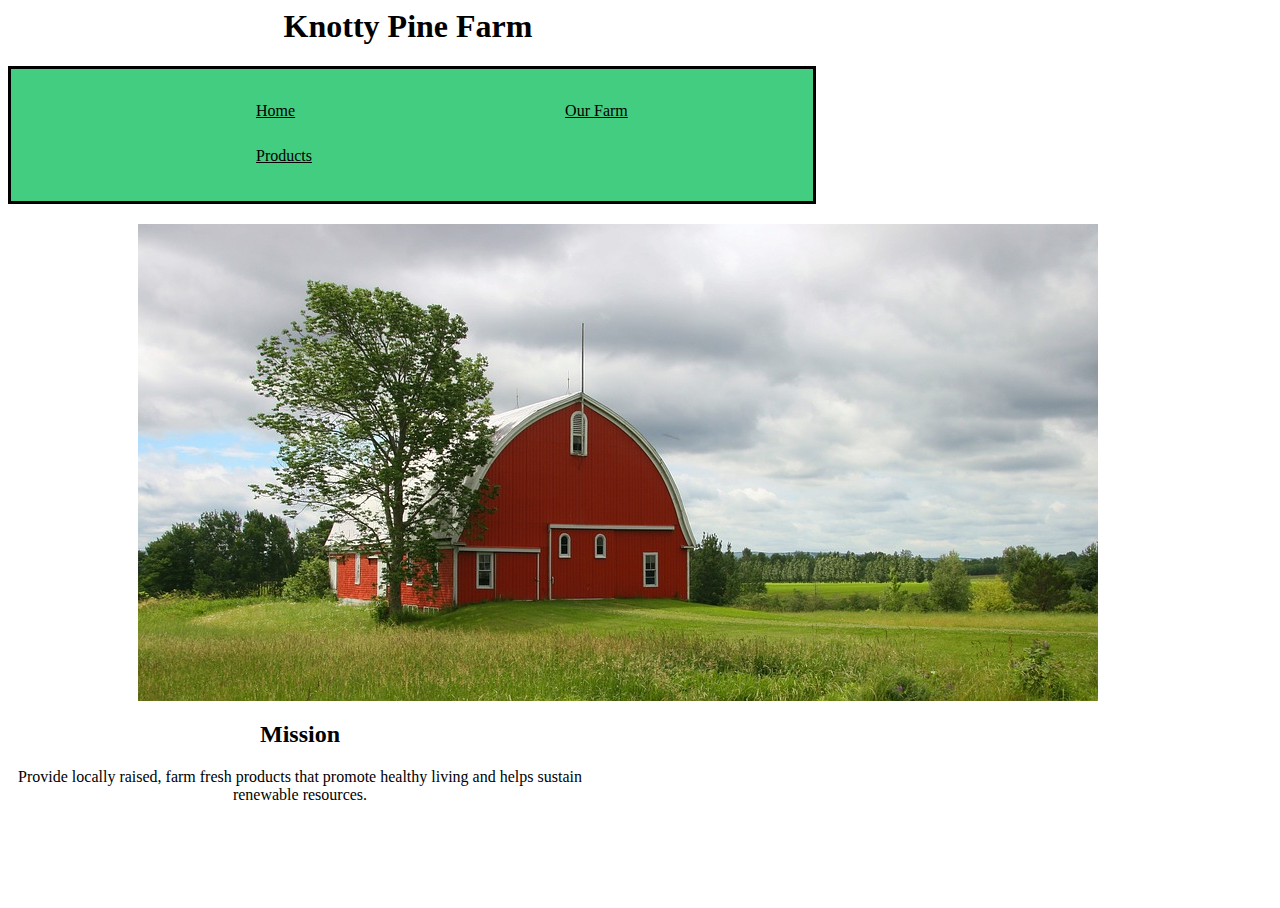
<file: index.html>
<html>
  <head>
    <!-- I will write a comment now  -->
    <title>
      Knotty Pine Farm
    </title>
    <link href="index.css" type="text/css" rel="stylesheet">
  </head>
  <body>
    <h1> Knotty Pine Farm</h1>
    <nav>
      <ul>
        <li>
          <a href="index.html">Home</a>
        </li>
        <li>
          <a href="ourfarm.html">Our Farm</a>
        </li>
        <li>
          <a href="index.html">Products</a>
        </li>
      </ul>
    </nav>
    <section>
      <article>
        <img src="barn1.jpg">
        <h2> Mission</h2>
        <p> Provide locally raised, farm fresh products that promote healthy living and helps sustain renewable resources.
        </p>
      </article>
    </section>
    <footer>
    </footer>
  </body>
</html>
</file>
<file: index.css>
html {
    height: 100%;
  }
  body {
    text-align:center;
    #page-wrap{
      text-align:left;
      width: 800px;
      height: 0 auto;
    }
    width: 800px;
    height: 100%;
  }
img {
   width: 960px;
   height: 477px;
   margin-top: 20px; /* Half the height */
   margin-left: 130px; /* Half the width */
}
header {
    background-color:#00CD66 ;
    padding: 5px ;
    border: 3px solid black;
    font-size:30 ;
    display: block;
}
nav {
    float: left;
    width: 99%;
    border: 3px solid black;
  padding: 5px;
  background-color: #43cd80 ;
}
nav ul {
    padding: ;
    float: left;
    border-bottom: ;
    list-style-type: none;
}
nav li {
    float: left;
}
nav li a {
    display: block;
    height: 25px;
    padding: 12px 70px 8px 200px;
    vertical-align: middle;
}
  a {
      color: black;
  }
  section {
      background color: ;
      width: 73%;
      display: inline-block;
      float: left;
  }
  aside {
      width: 17%;
      display: inline-block;
      background-color:;
      padding:;
      min-height: 100%;
  }
  aside ul {
      list-style-type: none;
  }
  footer {
      width: 790px;
      background-color:;
      color:;
      clear: both;
  }
</file>
